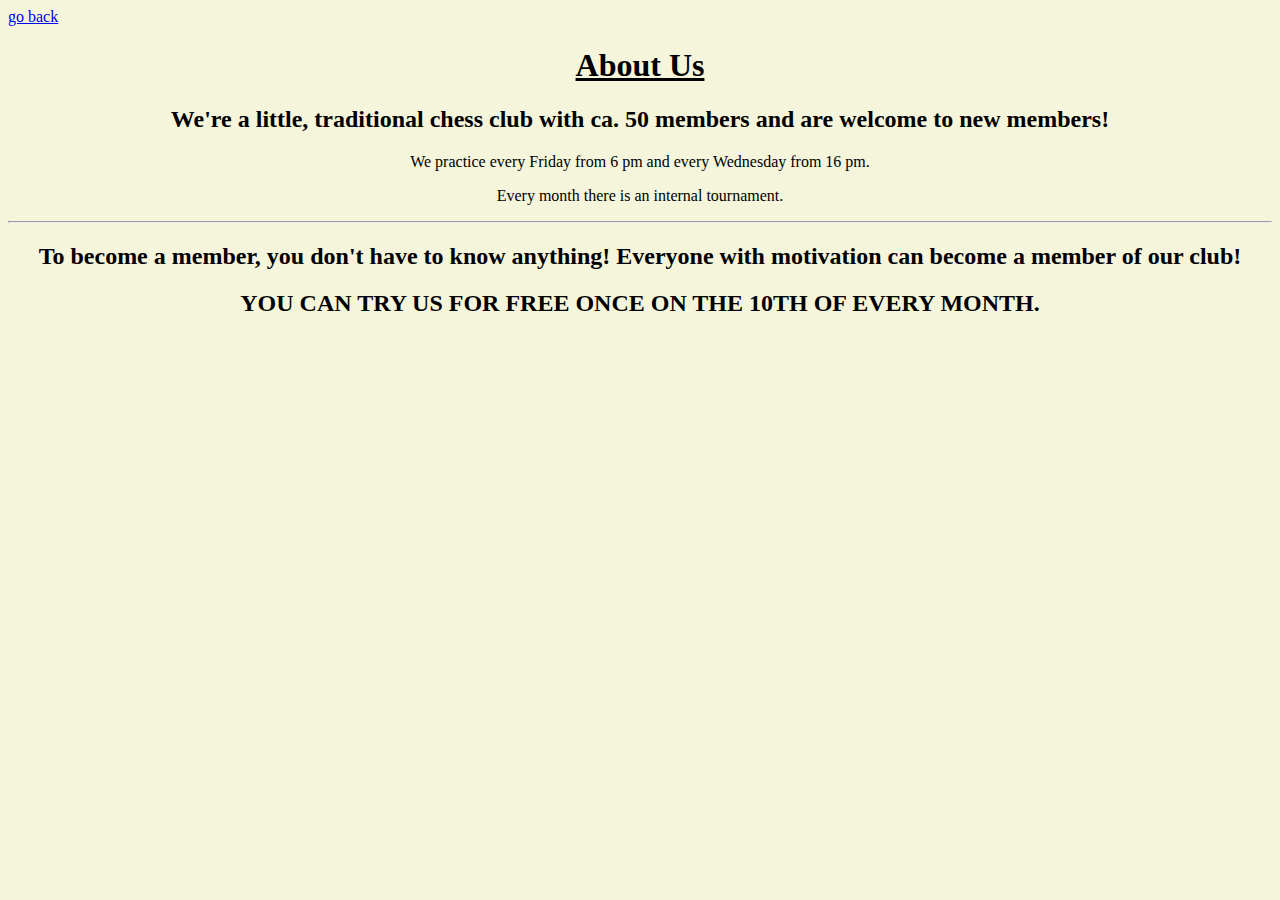
<file: GeekBrains/1.Lesson/Chess1.html>
<!DOCTYPE html>
<html lang="en">
<head>
    <meta charset="UTF-8">
    <meta http-equiv="X-UA-Compatible" content="IE=Edge">
    <meta name="viewport" content="width=device-width, initial-scale=1.0">
    <title>chess</title>
</head>
<style>
body {background-color: beige}
h1 {color: rgb(0, 0, 0);text-align: center}
</style>
<body>
    <h65><a href="Chess.html">go back</a></h65>
    <h1><u>About Us</u></h1>
    <style>
    h2 {color:black;
    text-align: center}
    p {color:black;
    text-align: center}
    </style>
    <h2>We're a little, traditional chess club with ca. 50 members and are welcome to new members!</h2>
    <p>We practice every Friday from 6 pm and  every Wednesday from 16 pm.</p>
    <p>Every month there is an internal tournament.</p>
    <hr>
    <h2>To become a member, you don't have to know anything! Everyone with motivation can become a member of our club!</h2>
    <h2>YOU CAN TRY US FOR FREE ONCE ON THE 10TH OF EVERY MONTH.
    </h2>
</body>
</html>
</file>
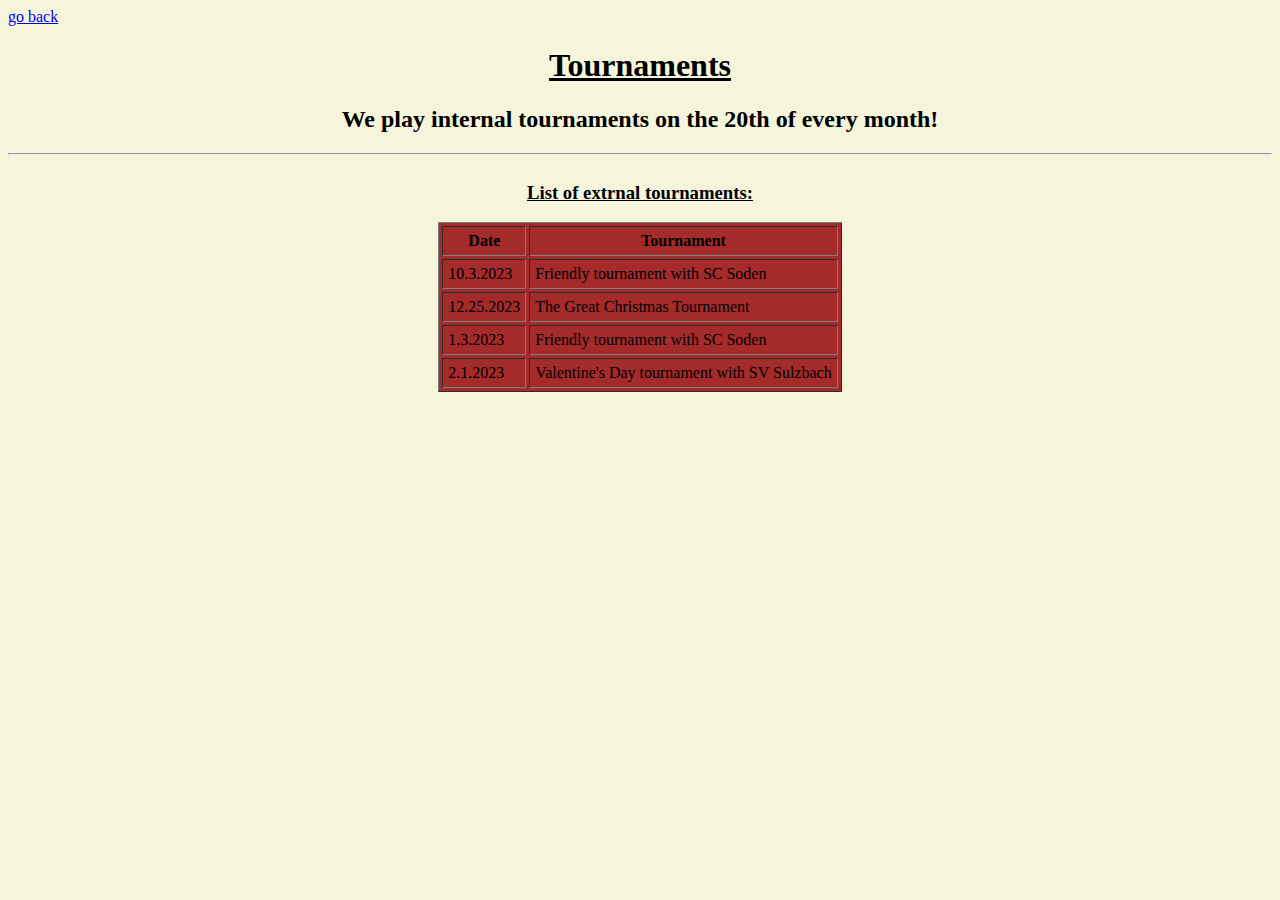
<file: GeekBrains/1.Lesson/Chess2.html>
<!DOCTYPE html>
<html lang="en">
<head>
    <meta charset="UTF-8">
    <meta http-equiv="X-UA-Compatible" content="IE=Edge">
    <meta name="viewport" content="width=device-width, initial-scale=1.0">
    <title>My website</title>
</head>
<style>
body {background-color: beige}
h1 {color: rgb(0, 0, 0);text-align: center}
</style>
<body>
    <h65><a href="Chess.html">go back</a></h65>
    <h1><u>Tournaments</u></h1>
    <style>
    h2 {color:black;
    text-align: center}
    </style>
    <h2>We play internal tournaments on the 20th of every month!</h2>
    <hr>
    <table bgcolor="brown"  border="1" cellspacing="3" cellpadding="5" align="center">
    <caption><u><h3>List of extrnal tournaments:</h3></u></caption>
        <tr>
            <th>Date</th>
            <th>Tournament</th>
        </tr>
        <tr>
            <td>10.3.2023</td>
            <td>Friendly tournament with SC Soden</td>
        </tr>
        <tr>
            <td>12.25.2023</td>
            <td>The Great Christmas Tournament</td>
        </tr>
        <tr>
            <td>1.3.2023</td>
            <td>Friendly tournament with SC Soden</td>
        </tr>
        <tr>
            <td>2.1.2023</td>
            <td>Valentine's Day tournament with SV Sulzbach</td>
        </tr>
    </table>
</body>
</html>
</file>
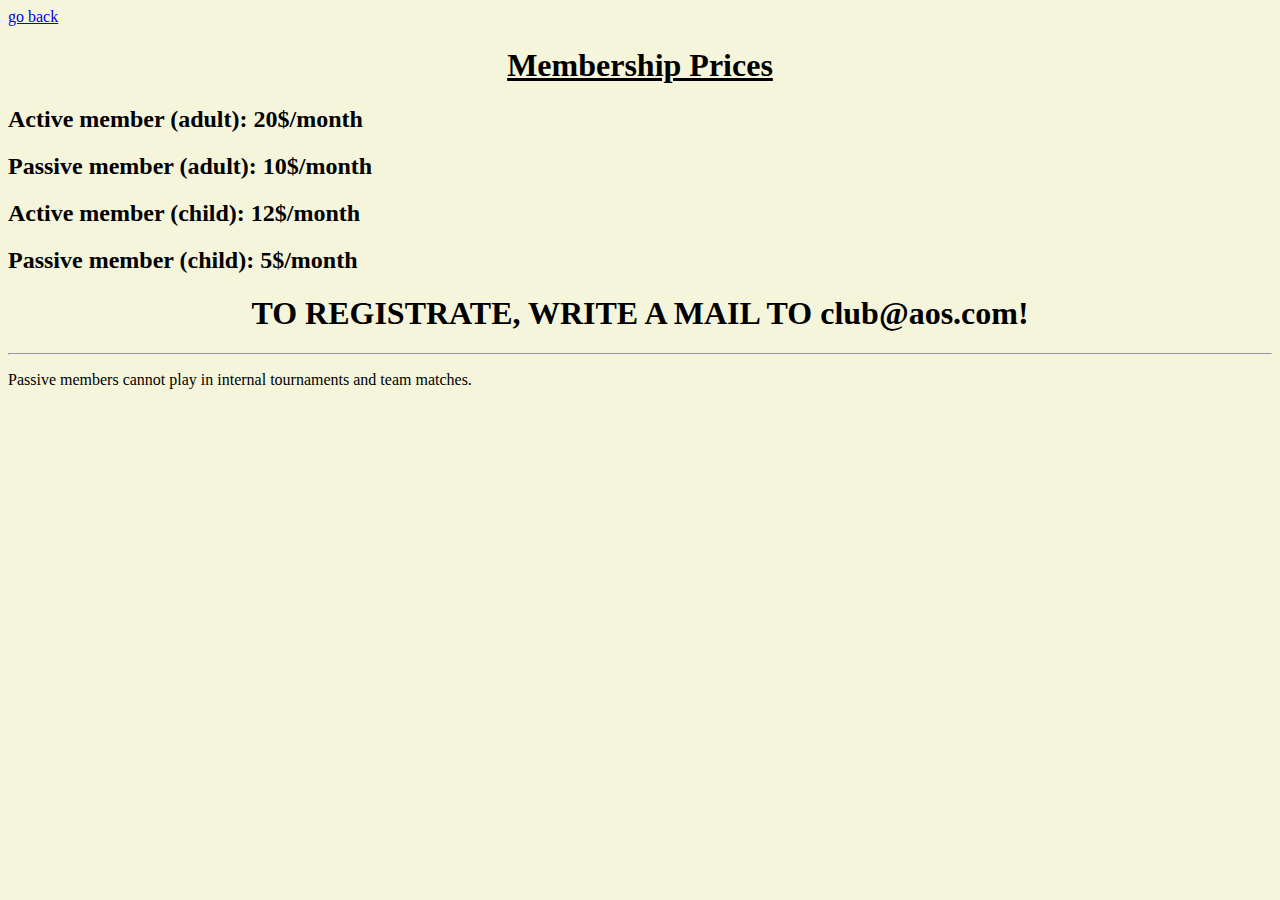
<file: GeekBrains/1.Lesson/Chess4.html>
<!DOCTYPE html>
<html lang="en">
<head>
    <meta charset="UTF-8">
    <meta http-equiv="X-UA-Compatible" content="IE=Edge">
    <meta name="viewport" content="width=device-width, initial-scale=1.0">
    <title>chess</title>
</head>
<style>
body {background-color: beige}
h1 {color: rgb(0, 0, 0);text-align: center}
</style>
<body>
    <h65><a href="Chess.html">go back</a></h65>
    <h1><u>Membership Prices</u></h1>
    <style>
    h2 {color:black;
    text-align: left}
    </style>
    <h2>Active member (adult): 20$/month</h2>
    <h2>Passive member (adult): 10$/month</h2>
    <h2>Active member (child): 12$/month</h2>
    <h2>Passive member (child): 5$/month</h2>
    <h1>TO REGISTRATE, WRITE A MAIL TO club@aos.com!</h1>
    <hr>
    <p>Passive members cannot play in internal tournaments and team matches.</p>
</body>
</html>
</file>
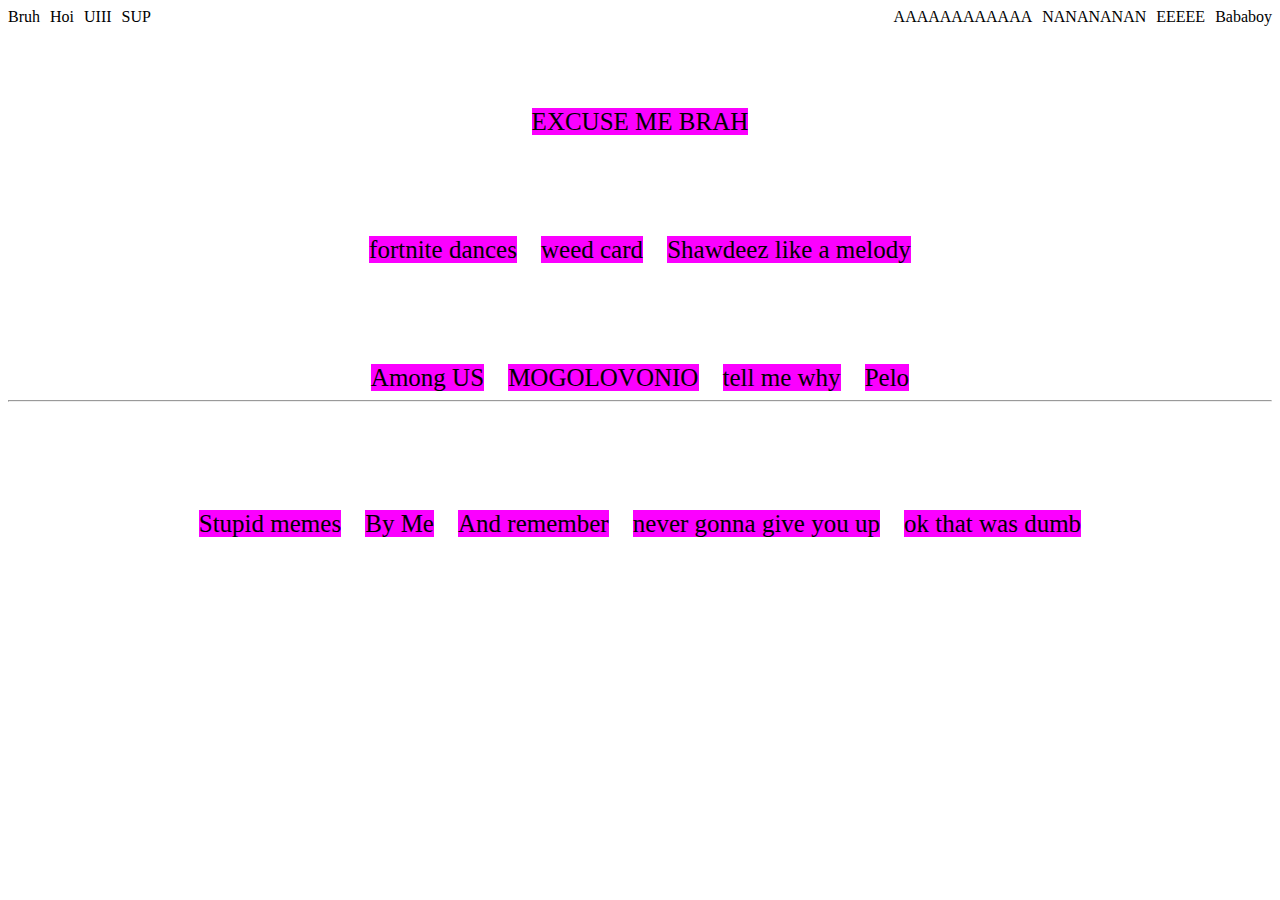
<file: GeekBrains/1.Lesson/hello.html>
<!DOCTYPE html>
<html lang="en">
<head>
    <meta charset="UTF-8">
    <meta http-equiv="X-UA-Compatible" content="IE=Edge">
    <meta name="viewport" content="width=device-width, initial-scale=1.0">
    <title>HOI</title>
    <link rel="stylesheet" href="hi.css">
</head>

<body>
    <div class="container">
        <div class="header">
            <div class="article-left">Bruh</div>
            <div class="article-left">Hoi</div>
            <div class="article-left">UIII</div>
            <div class="article-left">SUP</div>
            <div class="article-right">Bababoy</div>
            <div class="article-right">EEEEE</div>
            <div class="article-right">NANANANAN</div>
            <div class="article-right">AAAAAAAAAAAA</div>
        </div>
        <div class="row">
            <div class="article">EXCUSE ME BRAH</div>
        </div>
        <div class="row">
            <div class="article">fortnite dances</div>
            <div class="space"></div>
            <div class="article">weed card</div>
            <div class="space"></div>
            <div class="article">Shawdeez like a melody</div>
        </div>
        <div class="row">
            <div class="article">Among US</div>
            <div class="space"></div>
            <div class="article">MOGOLOVONIO</div>
            <div class="space"></div>
            <div class="article">tell me why</div>
            <div class="space"></div>
            <div class="article">Pelo</div>
        </div>
        <hr>
        <div class="row">
            <div class="article">Stupid memes</div>
            <div class="space"></div>
            <div class="article">By Me</div>
            <div class="space"></div>
            <div class="article">And remember</div>
            <div class="space"></div>
            <div class="article">never gonna give you up</div>
            <div class="space"></div>
            <div class="article">ok that was dumb</div>
        </div>
    </div>
</body>
</html>
</file>
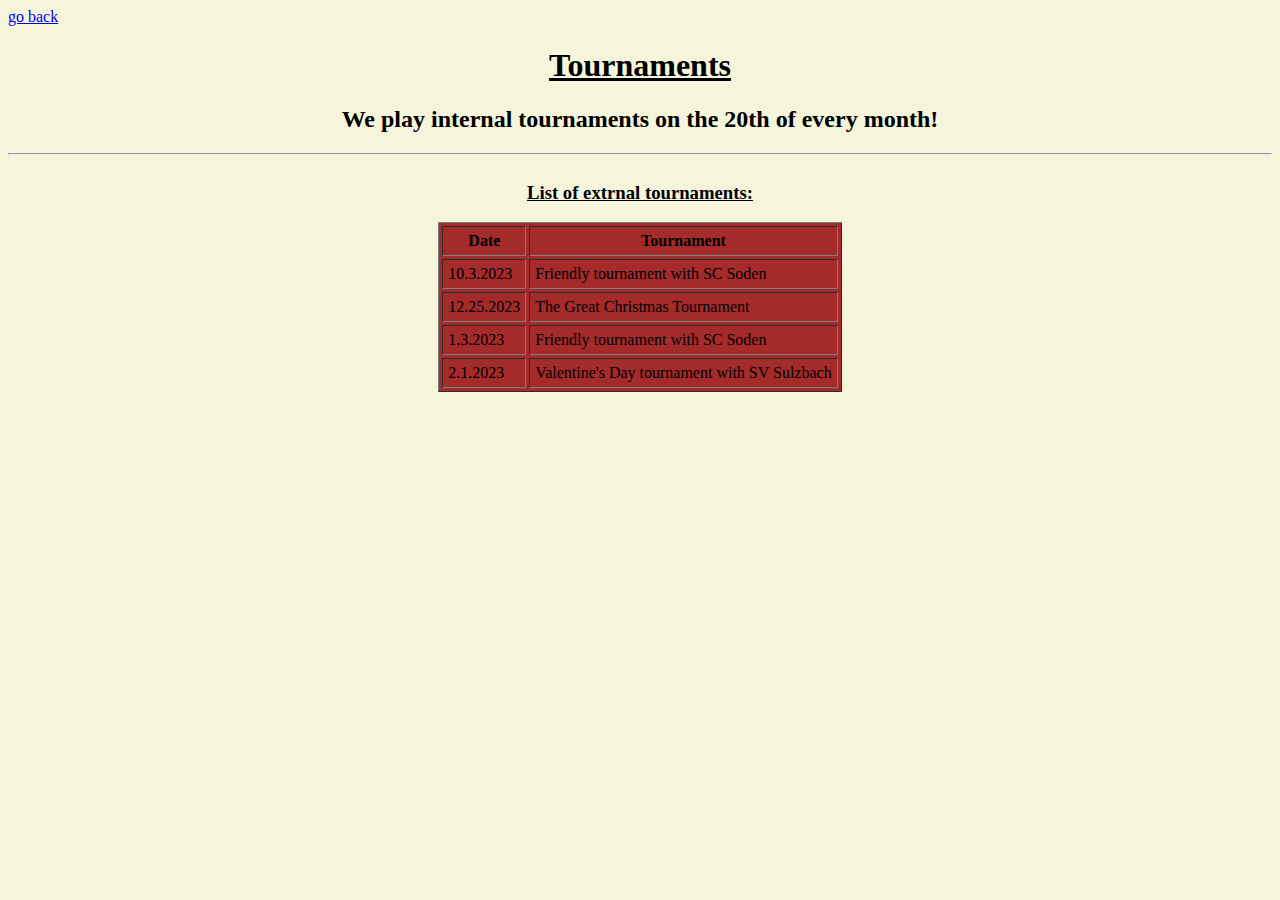
<file: GeekBrains/2.Lesson/chess2.1.html>
<!DOCTYPE html>
<html lang="en">
<head>
    <meta charset="UTF-8">
    <meta http-equiv="X-UA-Compatible" content="IE=Edge">
    <meta name="viewport" content="width=device-width, initial-scale=1.0">
    <title>My website</title>
</head>
<style>
body {background-color: beige}
h1 {color: rgb(0, 0, 0);text-align: center}
</style>
<body>
    <h65><a href="Chess2.0.html">go back</a></h65>
    <h1><u>Tournaments</u></h1>
    <style>
    h2 {color:black;
    text-align: center}
    </style>
    <h2>We play internal tournaments on the 20th of every month!</h2>
    <hr>
    <table bgcolor="brown"  border="1" cellspacing="3" cellpadding="5" align="center">
    <caption><u><h3>List of extrnal tournaments:</h3></u></caption>
        <tr>
            <th>Date</th>
            <th>Tournament</th>
        </tr>
        <tr>
            <td>10.3.2023</td>
            <td>Friendly tournament with SC Soden</td>
        </tr>
        <tr>
            <td>12.25.2023</td>
            <td>The Great Christmas Tournament</td>
        </tr>
        <tr>
            <td>1.3.2023</td>
            <td>Friendly tournament with SC Soden</td>
        </tr>
        <tr>
            <td>2.1.2023</td>
            <td>Valentine's Day tournament with SV Sulzbach</td>
        </tr>
    </table>
</body>
</html>
</file>
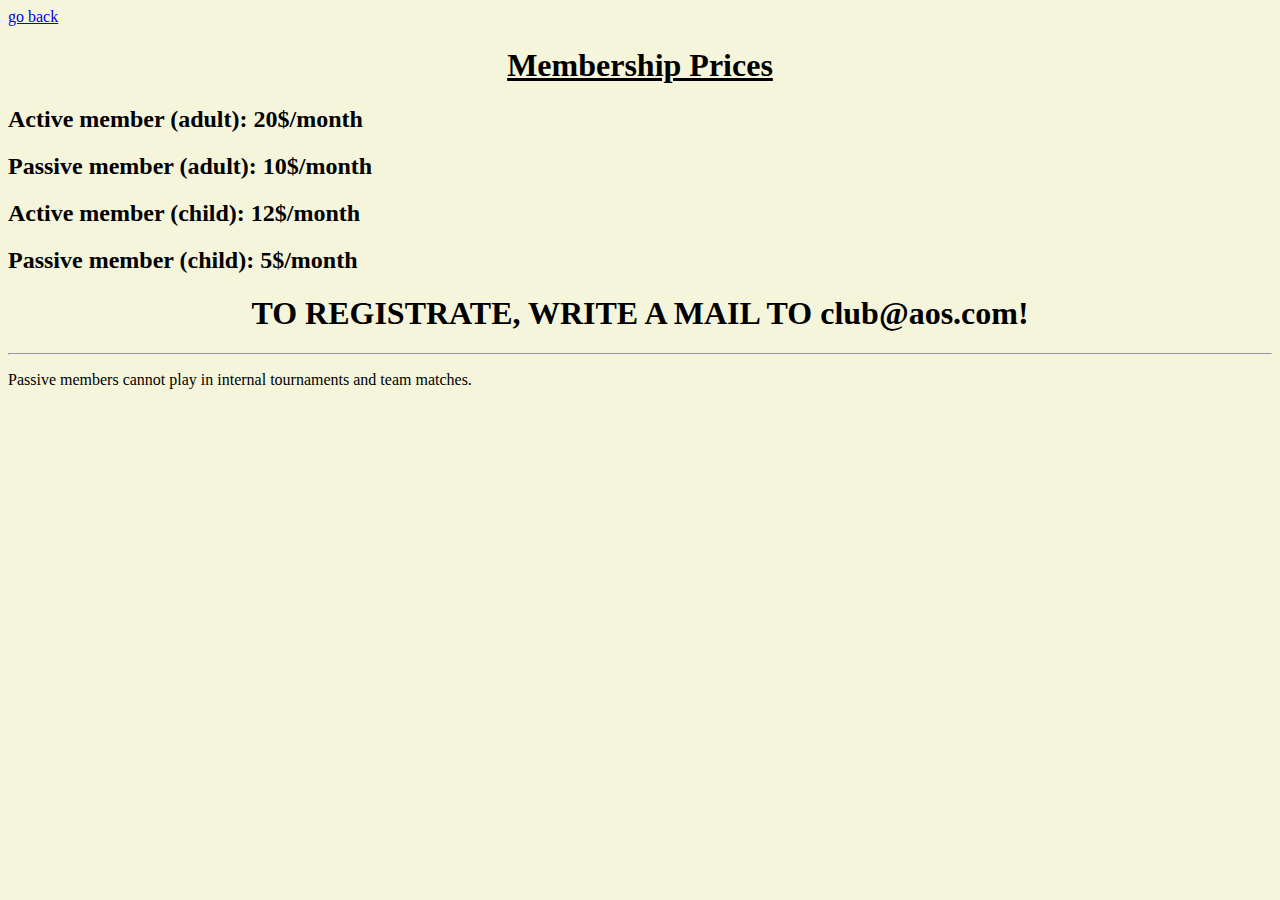
<file: GeekBrains/2.Lesson/chess2.4.html>
<!DOCTYPE html>
<html lang="en">
<head>
    <meta charset="UTF-8">
    <meta http-equiv="X-UA-Compatible" content="IE=Edge">
    <meta name="viewport" content="width=device-width, initial-scale=1.0">
    <title>chess</title>
</head>
<style>
body {background-color: beige}
h1 {color: rgb(0, 0, 0);text-align: center}
</style>
<body>
    <h65><a href="Chess2.0.html">go back</a></h65>
    <h1><u>Membership Prices</u></h1>
    <style>
    h2 {color:black;
    text-align: left}
    </style>
    <h2>Active member (adult): 20$/month</h2>
    <h2>Passive member (adult): 10$/month</h2>
    <h2>Active member (child): 12$/month</h2>
    <h2>Passive member (child): 5$/month</h2>
    <h1>TO REGISTRATE, WRITE A MAIL TO club@aos.com!</h1>
    <hr>
    <p>Passive members cannot play in internal tournaments and team matches.</p>
</body>
</html>
</file>
<file: GeekBrains/1.Lesson/hi.css>
.article-left{
    float: left;
    display: inline;
    padding-right: 10px;
}
.article-right{
    float: right;
    display: inline;
    padding-left: 10px;
}
.article{
    display: inline;
    height: 200px;
    padding-right: 0.1px;
    background-color: rgb(251, 0, 255);
    font-size: 25px;
}
.header{
    display: block;
}
.row{
    padding-top: 100px;
}
.space{
    display: inline;
    padding-right: 20px;
}
*{
    text-align: center;
}
</file>
